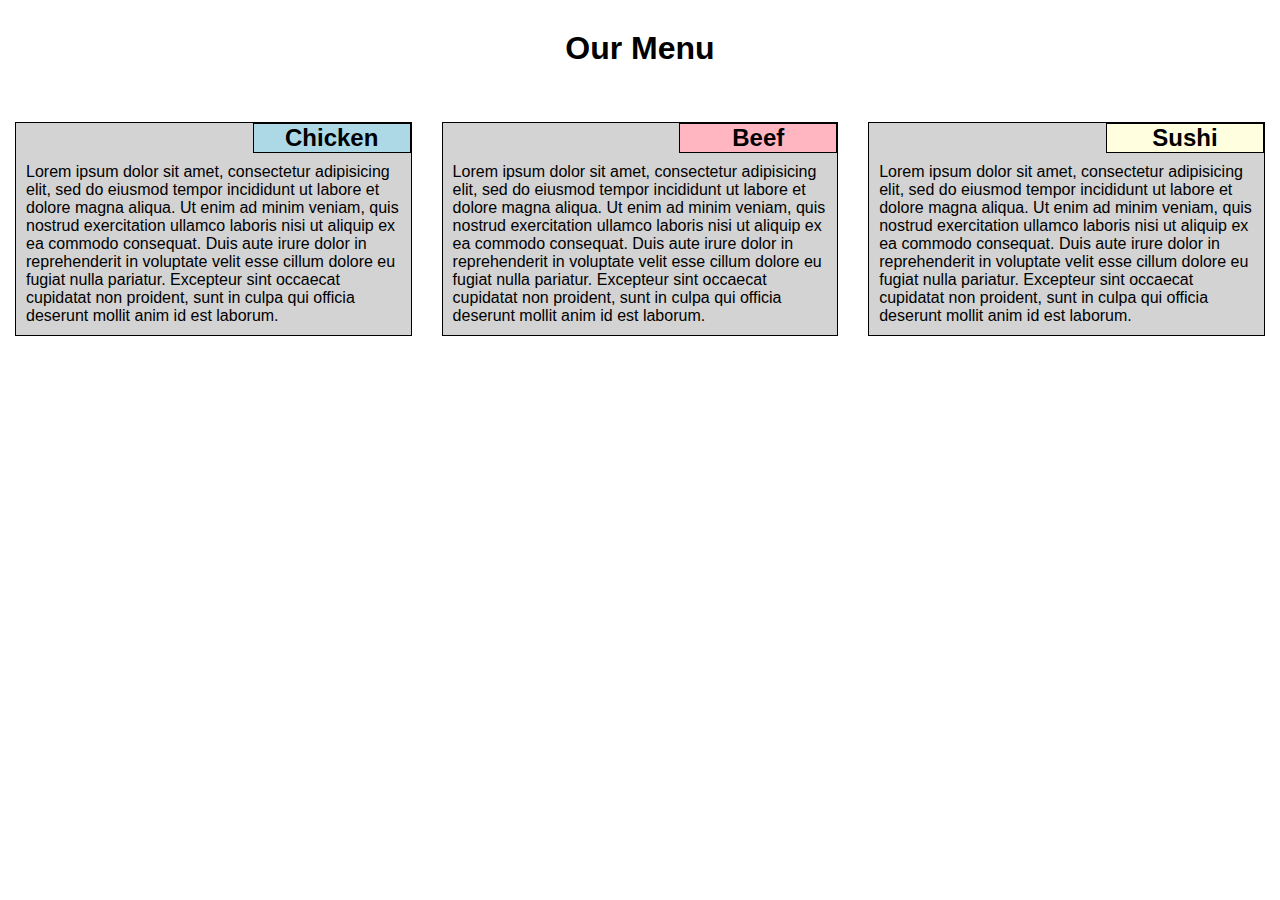
<file: mod2-solution/index.html>
<!DOCTYPE html>
<html>
<head>
	<meta charset="utf-8">
	<meta name="viewport" content="width=device-width, initial-scale=1">
	<link rel="stylesheet" href="css/stylesheet.css">
	<title>Our Menu</title>
</head>
<body>
	<h1>Our Menu</h1>
	<div class="row">
	<div class="col-lg-4 col-md-6">
		<div class="section">
			<h2 id="chicken">Chicken</h2>
		<p>Lorem ipsum dolor sit amet, consectetur adipisicing elit, sed do eiusmod
		tempor incididunt ut labore et dolore magna aliqua. Ut enim ad minim veniam,
		quis nostrud exercitation ullamco laboris nisi ut aliquip ex ea commodo
		consequat. Duis aute irure dolor in reprehenderit in voluptate velit esse
		cillum dolore eu fugiat nulla pariatur. Excepteur sint occaecat cupidatat non
		proident, sunt in culpa qui officia deserunt mollit anim id est laborum.</p></div></div>
	
	<div class="col-lg-4 col-md-6">
		<div class="section">
		<h2 id="beef">Beef</h2>
		<p>Lorem ipsum dolor sit amet, consectetur adipisicing elit, sed do eiusmod
		tempor incididunt ut labore et dolore magna aliqua. Ut enim ad minim veniam,
		quis nostrud exercitation ullamco laboris nisi ut aliquip ex ea commodo
		consequat. Duis aute irure dolor in reprehenderit in voluptate velit esse
		cillum dolore eu fugiat nulla pariatur. Excepteur sint occaecat cupidatat non
		proident, sunt in culpa qui officia deserunt mollit anim id est laborum.</p></div></div>
	
	<div class="col-lg-4 col-md-12">
		<div class="section">
			<h2 id="sushi">Sushi</h2>
		<p>Lorem ipsum dolor sit amet, consectetur adipisicing elit, sed do eiusmod
		tempor incididunt ut labore et dolore magna aliqua. Ut enim ad minim veniam,
		quis nostrud exercitation ullamco laboris nisi ut aliquip ex ea commodo
		consequat. Duis aute irure dolor in reprehenderit in voluptate velit esse
		cillum dolore eu fugiat nulla pariatur. Excepteur sint occaecat cupidatat non
		proident, sunt in culpa qui officia deserunt mollit anim id est laborum.</p></div></div>
</div>
</body>
</html>
</file>
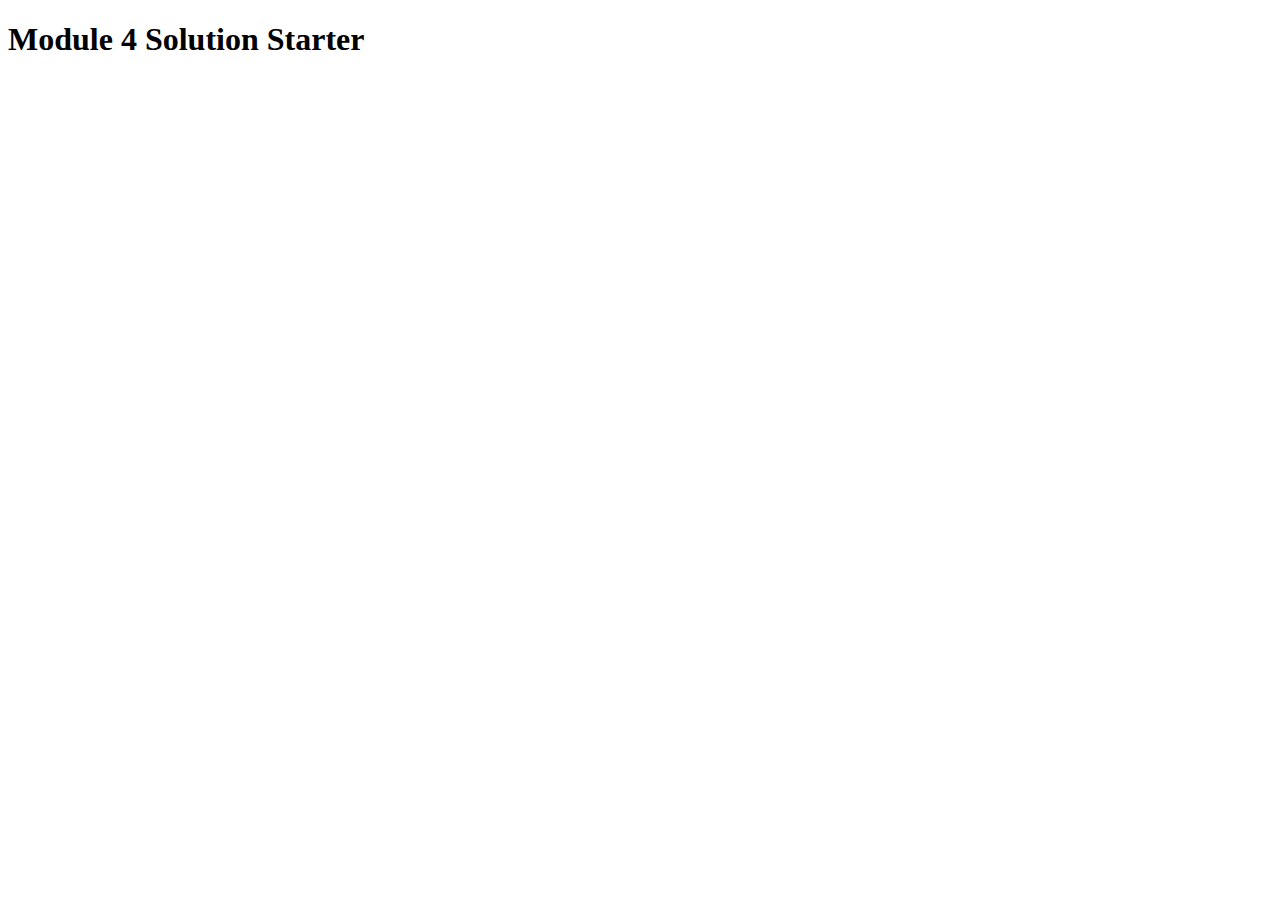
<file: mod4-solution/index.html>
<!DOCTYPE html>
<html>
<head>
  <meta charset="utf-8">
  <title>Module 4 Solution Starter</title>
  <script src="SpeakHello.js"></script>
  <script src="SpeakGoodBye.js"></script>
  <script src="script.js"></script>
</head>
<body>
  <h1>Module 4 Solution Starter</h1>
</body>
</html>
</file>
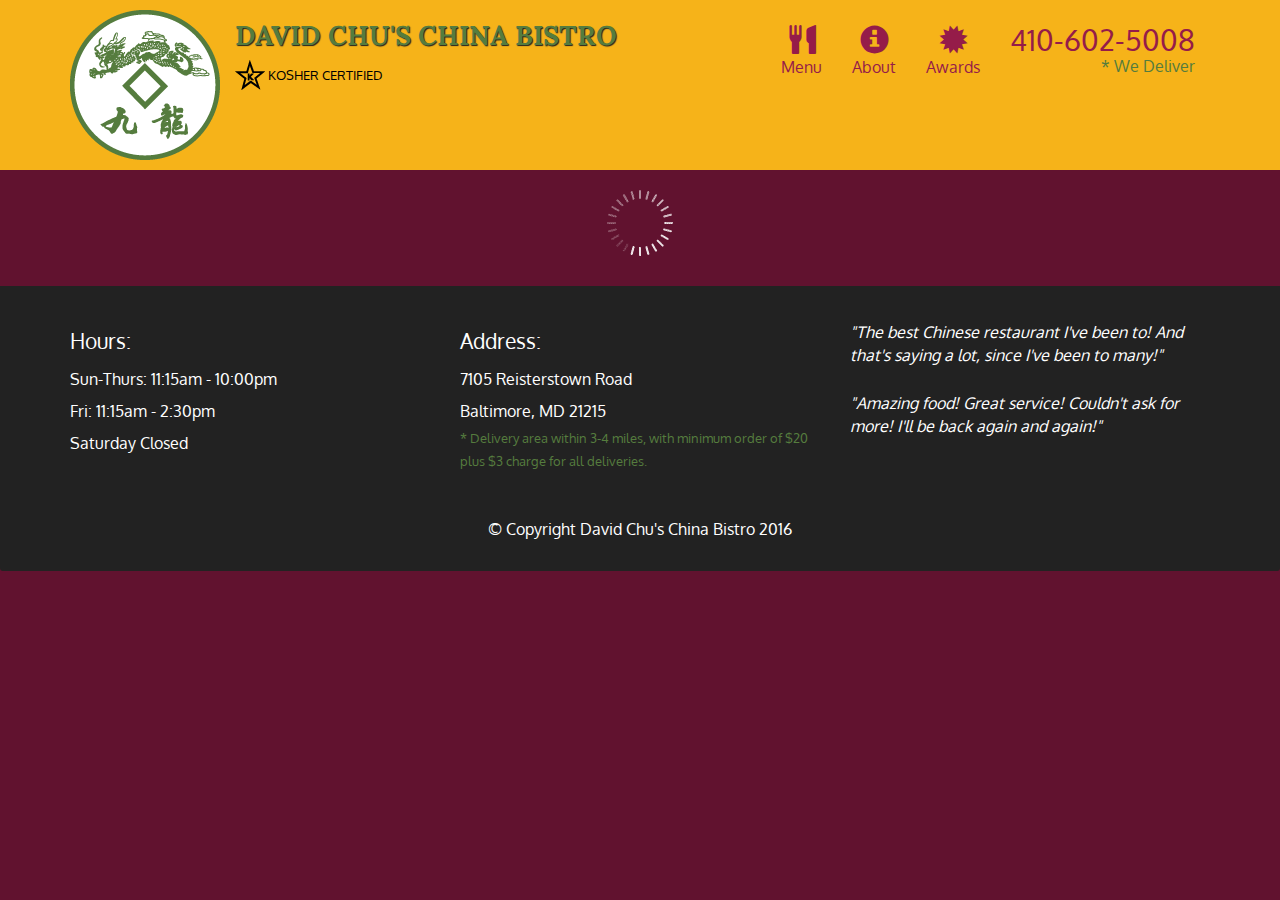
<file: mod5-solution/index.html>
<!doctype html>
<html lang="en">
  <head>
    <meta charset="utf-8">
    <meta http-equiv="X-UA-Compatible" content="IE=edge">
    <meta name="viewport" content="width=device-width, initial-scale=1">
    <title>David Chu's China Bistro</title>
    <link rel="stylesheet" href="css/bootstrap.min.css">
    <link rel="stylesheet" href="css/styles.css">
    <link href='https://fonts.googleapis.com/css?family=Oxygen:400,300,700' rel='stylesheet' type='text/css'>
    <link href='https://fonts.googleapis.com/css?family=Lora' rel='stylesheet' type='text/css'>
  </head>
<body>
  <header>
    <nav id="header-nav" class="navbar navbar-default">
      <div class="container">
        <div class="navbar-header">
          <a href="index.html" class="pull-left visible-md visible-lg">
            <div id="logo-img" alt="Logo image"></div>
          </a>

          <div class="navbar-brand">
            <a href="index.html"><h1>David Chu's China Bistro</h1></a>
            <p>
              <img src="images/star-k-logo.png" alt="Kosher certification">
              <span>Kosher Certified</span>
            </p>
          </div>

          <button id="navbarToggle" type="button" class="navbar-toggle collapsed" data-toggle="collapse" data-target="#collapsable-nav" aria-expanded="false">
            <span class="sr-only">Toggle navigation</span>
            <span class="icon-bar"></span>
            <span class="icon-bar"></span>
            <span class="icon-bar"></span>
          </button>
        </div>
        
        <div id="collapsable-nav" class="collapse navbar-collapse">
           <ul id="nav-list" class="nav navbar-nav navbar-right">
            <li id="navHomeButton" class="visible-xs active">
              <a href="index.html">
                <span class="glyphicon glyphicon-home"></span> Home</a>
            </li>
            <li id="navMenuButton">
              <a href="#" onclick="$dc.loadMenuCategories();">
                <span class="glyphicon glyphicon-cutlery"></span><br class="hidden-xs"> Menu</a>
            </li>
            <li>
              <a href="#">
                <span class="glyphicon glyphicon-info-sign"></span><br class="hidden-xs"> About</a>
            </li>
            <li>
              <a href="#">
                <span class="glyphicon glyphicon-certificate"></span><br class="hidden-xs"> Awards</a>
            </li>
            <li id="phone" class="hidden-xs">
              <a href="tel:410-602-5008">
                <span>410-602-5008</span></a><div>* We Deliver</div>
            </li>
          </ul><!-- #nav-list -->
        </div><!-- .collapse .navbar-collapse -->
      </div><!-- .container -->
    </nav><!-- #header-nav -->
  </header>

  <div id="call-btn" class="visible-xs">
    <a class="btn" href="tel:410-602-5008">
    <span class="glyphicon glyphicon-earphone"></span>
    410-602-5008
    </a>
  </div>
  <div id="xs-deliver" class="text-center visible-xs">* We Deliver</div>

  <div id="main-content" class="container"></div>

  <footer class="panel-footer">
    <div class="container">
      <div class="row">
        <section id="hours" class="col-sm-4">
          <span>Hours:</span><br>
          Sun-Thurs: 11:15am - 10:00pm<br>
          Fri: 11:15am - 2:30pm<br>
          Saturday Closed
          <hr class="visible-xs">
        </section>
        <section id="address" class="col-sm-4">
          <span>Address:</span><br>
          7105 Reisterstown Road<br>
          Baltimore, MD 21215
          <p>* Delivery area within 3-4 miles, with minimum order of $20 plus $3 charge for all deliveries.</p>
          <hr class="visible-xs">
        </section>
        <section id="testimonials" class="col-sm-4">
          <p>"The best Chinese restaurant I've been to! And that's saying a lot, since I've been to many!"</p>
          <p>"Amazing food! Great service! Couldn't ask for more! I'll be back again and again!"</p>
        </section>
      </div>
      <div class="text-center">&copy; Copyright David Chu's China Bistro 2016</div>
    </div>
  </footer>

  <!-- jQuery (Bootstrap JS plugins depend on it) -->
  <script src="js/jquery-2.1.4.min.js"></script>
  <script src="js/bootstrap.min.js"></script>
  <script src="js/ajax-utils.js"></script>
  <script src="js/script.js"></script>
</body>
</html>
</file>
<file: mod2-solution/css/stylesheet.css>
* {
  box-sizing: border-box;
  margin: 0;
  padding: 0;
  font-family: Tahoma, Verdana, sans-serif;
}

h1 {
	text-align: center;
	margin-top: 30px;
	margin-bottom: 40px;
}

.section {
	border: 1px solid black;
	margin: 15px;
	padding: 40px 10px 10px 10px;
	background: lightgrey;
	position: relative;
}

h2 {
	border: 1px solid black;
	width: 40%;
	text-align: center;
	margin-top: 0px;
	position: absolute;
	top: 0;
	right: 0;
}

#chicken {
	background-color: lightblue;
}
#beef {
	background-color: lightpink;
}
#sushi {
	background-color: lightyellow;
}

.row {
  width: 100%;
}

@media (min-width: 992px) {

  .col-lg-1, .col-lg-2, .col-lg-3, .col-lg-4, .col-lg-5, .col-lg-6, .col-lg-7, .col-lg-8, .col-lg-9, .col-lg-10, .col-lg-11, .col-lg-12 {
    float: left;
  }
  .col-lg-1 {
    width: 8.33%;
  }
  .col-lg-2 {
    width: 16.66%;
  }
  .col-lg-3 {
    width: 25%;
  }
  .col-lg-4 {
    width: 33.33%;
  }
  .col-lg-5 {
    width: 41.66%;
  }
  .col-lg-6 {
    width: 50%;
  }
  .col-lg-7 {
    width: 58.33%;
  }
  .col-lg-8 {
    width: 66.66%;
  }
  .col-lg-9 {
    width: 74.99%;
  }
  .col-lg-10 {
    width: 83.33%;
  }
  .col-lg-11 {
    width: 91.66%;
  }
  .col-lg-12 {
    width: 100%;
  }
}


@media (min-width: 768px) and (max-width: 991px) {
.col-md-1, .col-md-2, .col-md-3, .col-md-4, .col-md-5, .col-md-6, .col-md-7, .col-md-8, .col-md-9, .col-md-10, .col-md-11, .col-md-12 {
    float: left;
  }
  .col-md-1 {
    width: 8.33%;
  }
  .col-md-2 {
    width: 16.66%;
  }
  .col-md-3 {
    width: 25%;
  }
  .col-md-4 {
    width: 33.33%;
  }
  .col-md-5 {
    width: 41.66%;
  }
  .col-md-6 {
    width: 50%;
  }
  .col-md-7 {
    width: 58.33%;
  }
  .col-md-8 {
    width: 66.66%;
  }
  .col-md-9 {
    width: 74.99%;
  }
  .col-md-10 {
    width: 83.33%;
  }
  .col-md-11 {
    width: 91.66%;
  }
  .col-md-12 {
    width: 100%;
  }
}
</file>
<file: mod5-solution/css/styles.css>
body {
  font-size: 16px;
  color: #fff;
  background-color: #61122f;
  font-family: 'Oxygen', sans-serif;
}

/** HEADER **/
#header-nav {
  background-color: #f6b319;
  border-radius: 0;
  border: 0;
}

#logo-img {
  background: url('../images/restaurant-logo_large.png') no-repeat;
  width: 150px;
  height: 150px;
  margin: 10px 15px 10px 0;
}

.navbar-brand {
  padding-top: 25px;
}
.navbar-brand h1 { /* Restaurant name */
  font-family: 'Lora', serif;
  color: #557c3e;
  font-size: 1.5em;
  text-transform: uppercase;
  font-weight: bold;
  text-shadow: 1px 1px 1px #222;
  margin-top: 0;
  margin-bottom: 0;
  line-height: .75;
}
.navbar-brand a:hover, .navbar-brand a:focus {
  text-decoration: none;
}
.navbar-brand p { /* Kosher cert */
  color: #000;
  text-transform: uppercase;
  font-size: .7em;
  margin-top: 15px;
}
.navbar-brand p span { /* Star-K */
  vertical-align: middle;
}

#nav-list {
  margin-top: 10px;
}
#nav-list a {
  color: #951C49;
  text-align: center;
}
#nav-list a:hover {
  background: #E7E7E7;
}
#nav-list a span {
  font-size: 1.8em;
}

#phone {
  margin-top: 5px;
}
#phone a { /* Phone number */
  text-align: right;
  padding-bottom: 0;
}
#phone div { /* We Deliver */
  color: #557c3e;
  text-align: right;
  padding-right: 15px;
}

.navbar-header button.navbar-toggle, .navbar-header .icon-bar {
  border: 1px solid #61122f;
}
.navbar-header button.navbar-toggle {
  clear: both;
  margin-top: -30px;
}
/* END HEADER */

/* FOOTER */
.panel-footer {
  margin-top: 30px;
  padding-top: 35px;
  padding-bottom: 30px;
  background-color: #222;
  border-top: 0;
}
.panel-footer div.row {
  margin-bottom: 35px;
}
#hours, #address {
  line-height: 2;
}
#hours > span, #address > span {
  font-size: 1.3em;
}
#address p {
  color: #557c3e;
  font-size: .8em;
  line-height: 1.8;
}
#testimonials {
  font-style: italic;
}
#testimonials p:nth-child(2) {
  margin-top: 25px;
}
/* END FOOTER */



/* HOME PAGE */
.container .jumbotron {
  box-shadow: 0 0 50px #3F0C1F;
  border: 2px solid #3F0C1F;
}

#menu-tile, #specials-tile, #map-tile {
  height: 250px;
  width: 100%;
  margin-bottom: 15px;
  position: relative;
  border: 2px solid #3F0C1F;
  overflow: hidden;
}
#menu-tile:hover, #specials-tile:hover, #map-tile:hover {
  box-shadow: 0 1px 5px 1px #cccccc;
}
#menu-tile {
  background: url('../images/menu-tile.jpg') no-repeat;
  background-position: center;
}
#specials-tile {
  background: url('../images/specials-tile.jpg') no-repeat;
  background-position: center;
}
#menu-tile span, #specials-tile span, #map-tile span {
  position: absolute;
  bottom: 0;
  right: 0;
  width: 100%;
  text-align: center;
  font-size: 1.6em;
  text-transform: uppercase;
  background-color: #000;
  color: #fff;
  opacity: .8;
}
/* END HOME PAGE */

/* MENU CATEGORIES PAGE */
.category-tile { 
  position: relative;
  border: 2px solid #3F0C1F;
  overflow: hidden;
  width: 200px;
  height: 200px;
  margin: 0 auto 15px;
}
.category-tile span {
  position: absolute;
  bottom: 0;
  right: 0;
  width: 100%;
  text-align: center;
  font-size: 1.2em;
  text-transform: uppercase;
  background-color: #000;
  color: #fff;
  opacity: .8;
}
.category-tile:hover {
  box-shadow: 0 1px 5px 1px #cccccc;
}

#menu-categories-title + div {
  margin-bottom: 50px;
}
/* END MENU CATEGORIES PAGE */

/* SINGLE CATEGORY PAGE */
.menu-item-tile {
  margin-bottom: 25px;
}
.menu-item-tile hr {
  width: 80%;
}
.menu-item-tile .menu-item-price {
  font-size: 1.1em;
  text-align: right;
  margin-top: -15px;
  margin-right: -15px;
}
.menu-item-tile .menu-item-price span {
  font-size: .6em;
}
.menu-item-photo {
  position: relative;
  border: 2px solid #3F0C1F; 
  overflow: hidden;
  padding: 0;
  margin-right: -15px;
  margin-left: auto;
  margin-bottom: 20px;
  max-width: 250px;
}
.menu-item-photo div {
  position: absolute;
  bottom: 0;
  right: 0;
  width: 80px;
  background-color: #557c3e;
  text-align: center;
}
.menu-item-description {
  padding-right: 30px;
}
h3.menu-item-title {
  margin: 0 0 10px;
}
.menu-item-details {
  font-size: .9em;
  font-style: italic;
}
/* END SINGLE CATEGORY PAGE */


/********** Large devices only **********/
@media (min-width: 1200px) {
  .container .jumbotron {
    background: url('../images/jumbotron_1200.jpg') no-repeat;
    height: 675px;
  }
}

/********** Medium devices only **********/
@media (min-width: 992px) and (max-width: 1199px) {
  /* Header */
  #logo-img {
    background: url('../images/restaurant-logo_medium.png') no-repeat;
    width: 100px;
    height: 100px;
    margin: 5px 5px 5px 0;
  }
  /* End Header */

  /* Home Page */
  .container .jumbotron {
    background: url('../images/jumbotron_992.jpg') no-repeat;
    height: 558px;
  }
  /* End Home Page */
}

/********** Small devices only **********/
@media (min-width: 768px) and (max-width: 991px) {
  /* Home Page */
  .container .jumbotron {
    background: url('../images/jumbotron_768.jpg') no-repeat;
    height: 432px;
  }
  /* End Home Page */
}

/********** Extra small devices only **********/
@media (max-width: 767px) {
  /* Header */
  .navbar-brand {
    padding-top: 10px;
    height: 80px;
  }
  .navbar-brand h1 { /* Restaurant name */
    padding-top: 10px;
    font-size: 5vw; /* 1vw = 1% of viewport width */
  }
  .navbar-brand p { /* Kosher cert */
    font-size: .6em;
    margin-top: 12px;
  }
  .navbar-brand p img { /* Star-K */
    height: 20px;
  }

  #collapsable-nav a { /* Collapsed nav menu text */
    font-size: 1.2em;
  }
  #collapsable-nav a span { /* Collapsed nav menu glyph */
    font-size: 1em;
    margin-right: 5px;
  }

  #call-btn > a {
    font-size: 1.5em;
    display: block;
    margin: 0 20px;
    padding: 10px;
    border: 2px solid #fff;
    background-color: #f6b319;
    color: #951c49;
  }
  #xs-deliver {
    margin-top: 5px;
    font-size: .7em;
    letter-spacing: .1em;
    text-transform: uppercase;
  }
  /* End Header */

  /* Footer */
  .panel-footer section {
    margin-bottom: 30px;
    text-align: center;
  }
  .panel-footer section:nth-child(3) {
    margin-bottom: 0; /* margin already exists on the whole row */
  }
  .panel-footer section hr {
    width: 50%;
  }
  /* End Footer */

  /* Home Page */
  .container .jumbotron {
    margin-top: 30px;
    padding: 0;
  }
  #menu-tile, #specials-tile {
    width: 360px;
    margin: 0 auto 15px;
  }

  .menu-item-photo {
    margin-right: auto;
  }
  .menu-item-tile .menu-item-price {
    text-align: center;
  }
  .menu-item-description {
    text-align: center;;
  }
}


/********** Super extra small devices Only :-) (e.g., iPhone 4) **********/
@media (max-width: 479px) {
  /* Header */
  .navbar-brand h1 { /* Restaurant name */
    padding-top: 5px;
    font-size: 6vw;
  }
  /* End Header */
  
  /* Home page */
  #menu-tile, #specials-tile {
    width: 280px;
    margin: 0 auto 15px;
  }

  .col-xxs-12 {
    position: relative;
    min-height: 1px;
    padding-right: 15px;
    padding-left: 15px;
    float: left;
    width: 100%;
  }
}
</file>
